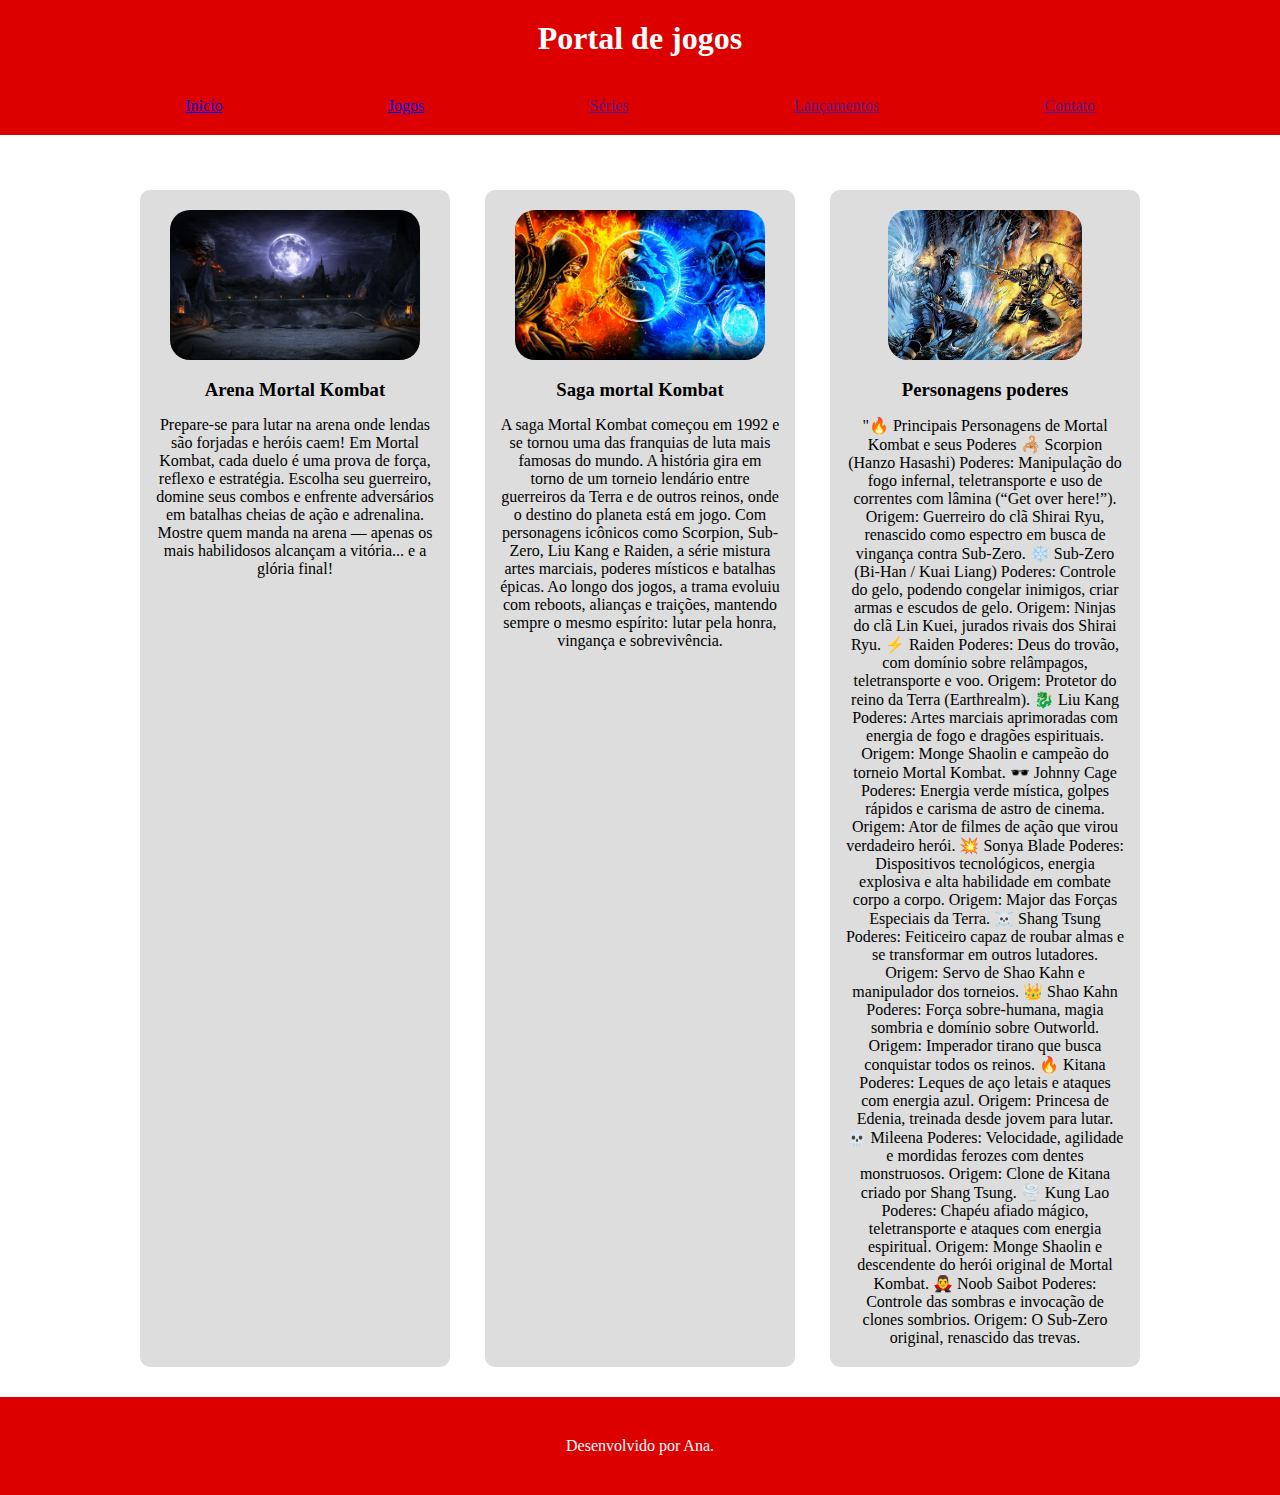
<file: index.html>
<!DOCTYPE html>
<html lang="pt-br">

<head>

  <meta charset="UTF-8">
  <meta name="viewport" content="width=device-width, initial-scale=1.0">
  <link rel="stylesheet" href="noticias.css">

  <!-- nome da  página -->
  <title>Site de games</title>

</head>

<!-- estrutura da página -->

<body>

  <!-- cabeçalho da página -->
  <header>
    <h1>Portal de jogos</h1>

    <nav>
      <a href="index.html">Inicío</a>
      <a href="jogos.html">Jogos</a>
      <a href="">Séries</a>
      <a href="">Lançamentos</a>
      <a href="">Contato</a>
    </nav>
  </header>

  <main>

    <section class="cards">
      <article class="card">
        <img src="./image/arena.jpg" alt="">
        <h3>Arena Mortal Kombat</h3>
        <p>Prepare-se para lutar na arena onde lendas são forjadas e heróis caem!
          Em Mortal Kombat, cada duelo é uma prova de força, reflexo e estratégia. Escolha seu guerreiro, domine seus
          combos e enfrente adversários em batalhas cheias de ação e adrenalina.
          Mostre quem manda na arena — apenas os mais habilidosos alcançam a vitória... e a glória final! </p>
      </article>
        <article class="card">
          <img src="./image/mortalkombat.jpg" alt="">
          <h3>Saga mortal Kombat</h3>
          </p>A saga Mortal Kombat começou em 1992 e se tornou uma das franquias de luta mais famosas do mundo. A
          história gira em torno de um torneio lendário entre guerreiros da Terra e de outros reinos, onde o destino do
          planeta está em jogo.
          Com personagens icônicos como Scorpion, Sub-Zero, Liu Kang e Raiden, a série mistura artes marciais, poderes
          místicos e batalhas épicas.
          Ao longo dos jogos, a trama evoluiu com reboots, alianças e traições, mantendo sempre o mesmo espírito: lutar
          pela honra, vingança e sobrevivência. </p>
        </article>

        <article class="card">
          <img src="./image/subzero-scorpion.jpg" alt="">
          <h3>Personagens poderes </h3>
          <p>"🔥 Principais Personagens de Mortal Kombat e seus Poderes

            🦂 Scorpion (Hanzo Hasashi)

            Poderes: Manipulação do fogo infernal, teletransporte e uso de correntes com lâmina (“Get over here!”).

            Origem: Guerreiro do clã Shirai Ryu, renascido como espectro em busca de vingança contra Sub-Zero.

            ❄️ Sub-Zero (Bi-Han / Kuai Liang)

            Poderes: Controle do gelo, podendo congelar inimigos, criar armas e escudos de gelo.

            Origem: Ninjas do clã Lin Kuei, jurados rivais dos Shirai Ryu.

            ⚡ Raiden

            Poderes: Deus do trovão, com domínio sobre relâmpagos, teletransporte e voo.

            Origem: Protetor do reino da Terra (Earthrealm).

            🐉 Liu Kang

            Poderes: Artes marciais aprimoradas com energia de fogo e dragões espirituais.

            Origem: Monge Shaolin e campeão do torneio Mortal Kombat.

            🕶️ Johnny Cage

            Poderes: Energia verde mística, golpes rápidos e carisma de astro de cinema.

            Origem: Ator de filmes de ação que virou verdadeiro herói.

            💥 Sonya Blade

            Poderes: Dispositivos tecnológicos, energia explosiva e alta habilidade em combate corpo a corpo.

            Origem: Major das Forças Especiais da Terra.

            ☠️ Shang Tsung

            Poderes: Feiticeiro capaz de roubar almas e se transformar em outros lutadores.

            Origem: Servo de Shao Kahn e manipulador dos torneios.

            👑 Shao Kahn

            Poderes: Força sobre-humana, magia sombria e domínio sobre Outworld.

            Origem: Imperador tirano que busca conquistar todos os reinos.

            🔥 Kitana

            Poderes: Leques de aço letais e ataques com energia azul.

            Origem: Princesa de Edenia, treinada desde jovem para lutar.

            💀 Mileena

            Poderes: Velocidade, agilidade e mordidas ferozes com dentes monstruosos.

            Origem: Clone de Kitana criado por Shang Tsung.

            🌪️ Kung Lao

            Poderes: Chapéu afiado mágico, teletransporte e ataques com energia espiritual.

            Origem: Monge Shaolin e descendente do herói original de Mortal Kombat.

            🧛‍♂️ Noob Saibot

            Poderes: Controle das sombras e invocação de clones sombrios.

            Origem: O Sub-Zero original, renascido das trevas. </p>
        </article>

    </section>
  </main>


  <!-- rodapé da página -->
  <footer>
    <p>Desenvolvido por Ana.</p>
  </footer>

</body>


</html>
</file>
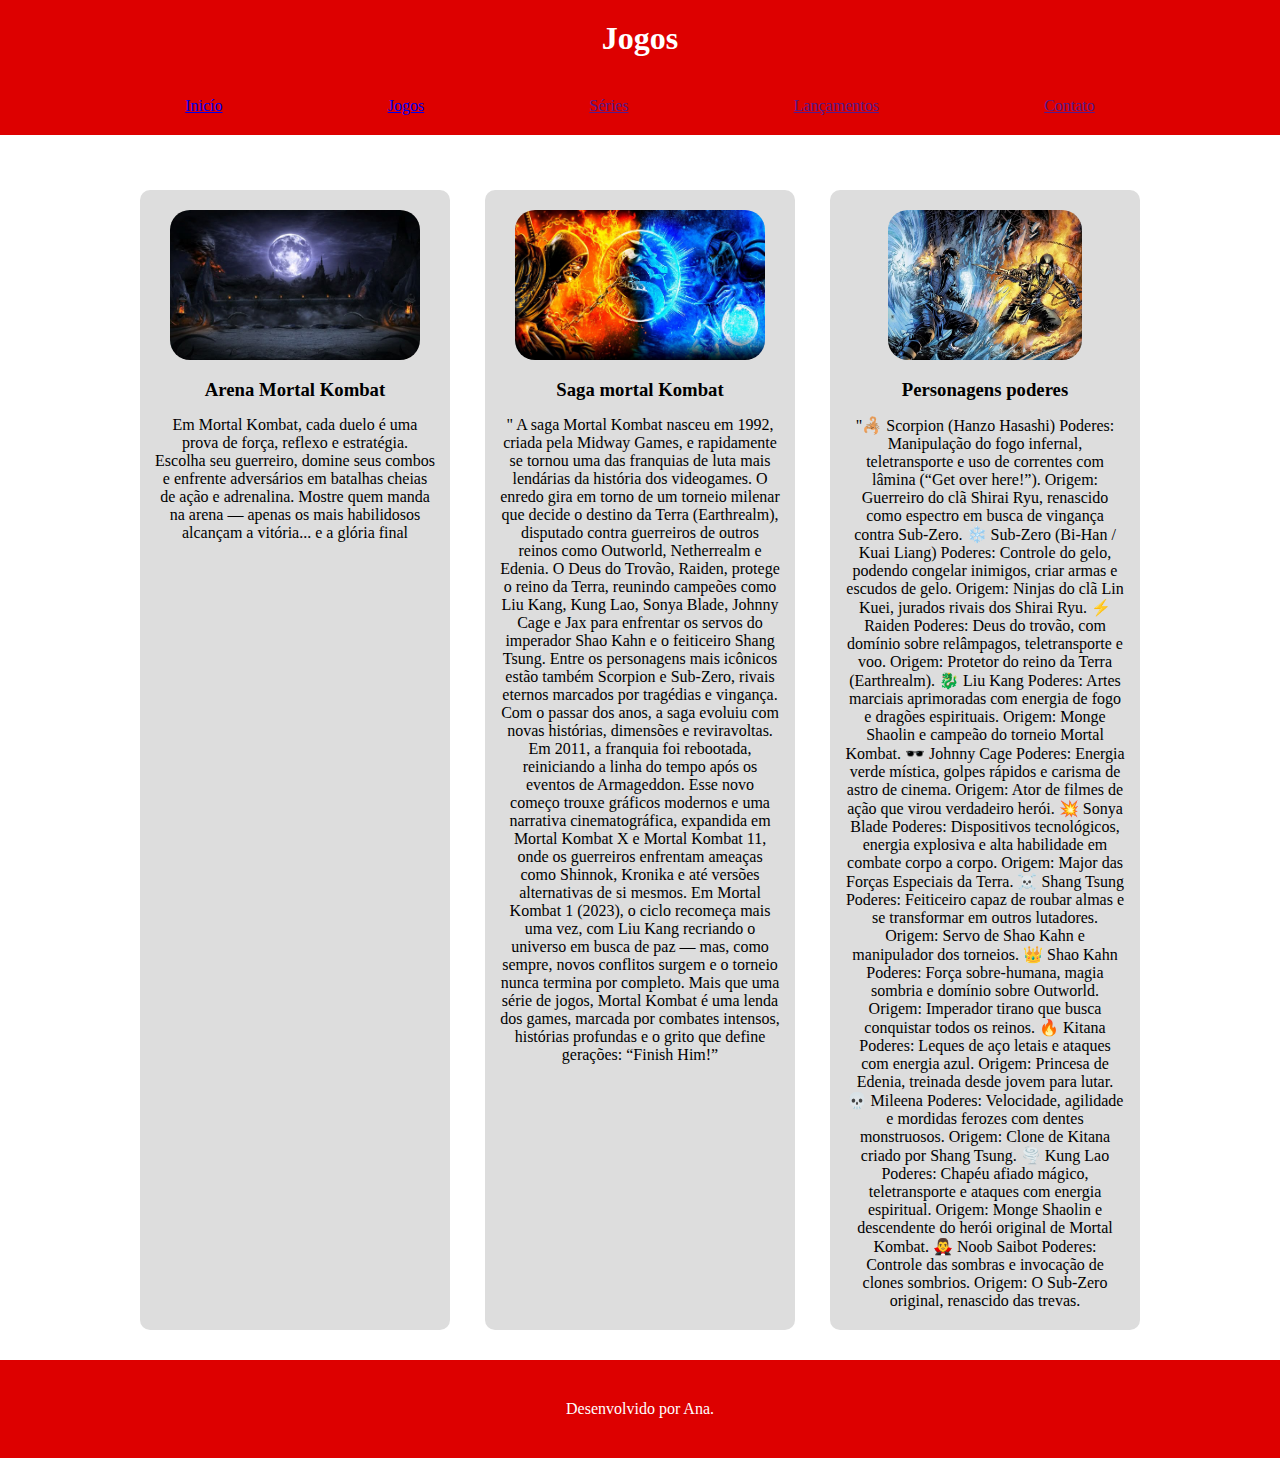
<file: jogos.html>
<!DOCTYPE html>
<html lang="pt-br">

<head>

  <meta charset="UTF-8">
  <meta name="viewport" content="width=device-width, initial-scale=1.0">
  <link rel="stylesheet" href="noticias.css"> 
  
<!-- nome da  página -->
  <title>Jogos</title>

</head>

<!-- estrutura da página -->
    <body>

<!-- cabeçalho da página -->
        <header>
            <h1>Jogos</h1>

            <nav>
                <a href="index.html">Inicío</a>
                <a href="jogos.html">Jogos</a>
                <a href="">Séries</a>
                <a href="">Lançamentos</a>
                <a href="">Contato</a>
            </nav>
        </header>

            <main>
        
        <section class="cards">
          <article class="card">
            <img src="./image/arena.jpg" alt="">
           <h3>Arena Mortal Kombat</h3>
            <p>Em Mortal Kombat, cada duelo é uma prova de força, reflexo e estratégia. Escolha seu guerreiro, domine seus combos e enfrente adversários em batalhas cheias de ação e adrenalina.
Mostre quem manda na arena — apenas os mais habilidosos alcançam a vitória... e a glória final</p> 
          </article>

          <article class="card">
            <img src="./image/mortalkombat.jpg" alt="">
           <h3>Saga mortal Kombat</h3>
           <p>" A saga Mortal Kombat nasceu em 1992, criada pela Midway Games, e rapidamente se tornou uma das franquias de luta mais lendárias da história dos videogames. O enredo gira em torno de um torneio milenar que decide o destino da Terra (Earthrealm), disputado contra guerreiros de outros reinos como Outworld, Netherrealm e Edenia.

O Deus do Trovão, Raiden, protege o reino da Terra, reunindo campeões como Liu Kang, Kung Lao, Sonya Blade, Johnny Cage e Jax para enfrentar os servos do imperador Shao Kahn e o feiticeiro Shang Tsung. Entre os personagens mais icônicos estão também Scorpion e Sub-Zero, rivais eternos marcados por tragédias e vingança.

Com o passar dos anos, a saga evoluiu com novas histórias, dimensões e reviravoltas. Em 2011, a franquia foi rebootada, reiniciando a linha do tempo após os eventos de Armageddon. Esse novo começo trouxe gráficos modernos e uma narrativa cinematográfica, expandida em Mortal Kombat X e Mortal Kombat 11, onde os guerreiros enfrentam ameaças como Shinnok, Kronika e até versões alternativas de si mesmos.

Em Mortal Kombat 1 (2023), o ciclo recomeça mais uma vez, com Liu Kang recriando o universo em busca de paz — mas, como sempre, novos conflitos surgem e o torneio nunca termina por completo.

Mais que uma série de jogos, Mortal Kombat é uma lenda dos games, marcada por combates intensos, histórias profundas e o grito que define gerações:
“Finish Him!”</p>
          </article>

          <article class="card">
            <img src="./image/subzero-scorpion.jpg" alt="">
           <h3>Personagens poderes </h3>
           <p>"🦂 Scorpion (Hanzo Hasashi)

Poderes: Manipulação do fogo infernal, teletransporte e uso de correntes com lâmina (“Get over here!”).

Origem: Guerreiro do clã Shirai Ryu, renascido como espectro em busca de vingança contra Sub-Zero.

❄️ Sub-Zero (Bi-Han / Kuai Liang)

Poderes: Controle do gelo, podendo congelar inimigos, criar armas e escudos de gelo.

Origem: Ninjas do clã Lin Kuei, jurados rivais dos Shirai Ryu.

⚡ Raiden

Poderes: Deus do trovão, com domínio sobre relâmpagos, teletransporte e voo.

Origem: Protetor do reino da Terra (Earthrealm).

🐉 Liu Kang

Poderes: Artes marciais aprimoradas com energia de fogo e dragões espirituais.

Origem: Monge Shaolin e campeão do torneio Mortal Kombat.

🕶️ Johnny Cage

Poderes: Energia verde mística, golpes rápidos e carisma de astro de cinema.

Origem: Ator de filmes de ação que virou verdadeiro herói.

💥 Sonya Blade

Poderes: Dispositivos tecnológicos, energia explosiva e alta habilidade em combate corpo a corpo.

Origem: Major das Forças Especiais da Terra.

☠️ Shang Tsung

Poderes: Feiticeiro capaz de roubar almas e se transformar em outros lutadores.

Origem: Servo de Shao Kahn e manipulador dos torneios.

👑 Shao Kahn

Poderes: Força sobre-humana, magia sombria e domínio sobre Outworld.

Origem: Imperador tirano que busca conquistar todos os reinos.

🔥 Kitana

Poderes: Leques de aço letais e ataques com energia azul.

Origem: Princesa de Edenia, treinada desde jovem para lutar.

💀 Mileena

Poderes: Velocidade, agilidade e mordidas ferozes com dentes monstruosos.

Origem: Clone de Kitana criado por Shang Tsung.

🌪️ Kung Lao

Poderes: Chapéu afiado mágico, teletransporte e ataques com energia espiritual.

Origem: Monge Shaolin e descendente do herói original de Mortal Kombat.

🧛‍♂️ Noob Saibot

Poderes: Controle das sombras e invocação de clones sombrios.

Origem: O Sub-Zero original, renascido das trevas.

        </section>
    </main>

    
<!-- rodapé da página -->
        <footer>
            <p>Desenvolvido por Ana.</p>
        </footer>

    </body>

      
</html>
</file>
<file: noticias.css>
*{
    margin: 0;

}

h1{
    margin-bottom: 40px;
    color: white;

}

body{
    text-align: center;

}

header{
    background-color: rgb(221, 0, 0);
    padding: 20px;

}

nav{
    display: flex;
    flex-direction: row;
    justify-content: space-evenly;

    text-decoration: none;
    color: white;


}

main{
    width: 1000px;
    margin: auto;
    background-color: white;
    text-align: center;
    padding: 30px;
    margin-top: 25px;
    border-radius: 10px;
}

.noticia-principal img{
    width: 520px;
    border-radius: 0 10px;
}

.noticia-principal{
    background-color:wheat;
    padding: 30px;
    border-radius: 10px ;
    margin-bottom: 25px;
}

.cards {
   display: flex;
   flex-direction: row;
   justify-content: space-between;

}

.card{
    width: 280px;
    background-color: #ddd;
    padding: 20px 15px;
    border-radius: 10px;
}

.cards img{
    max-width: 250px;
    height: 150px;
    object-fit: cover;
    border-radius: 20px;
   
}
.cards h3 {
    margin-top: 15px;
    margin-bottom: 15px;
}

footer{
    background-color: rgb(221, 0, 0);
    padding: 40px;

    color: white;

}
</file>
